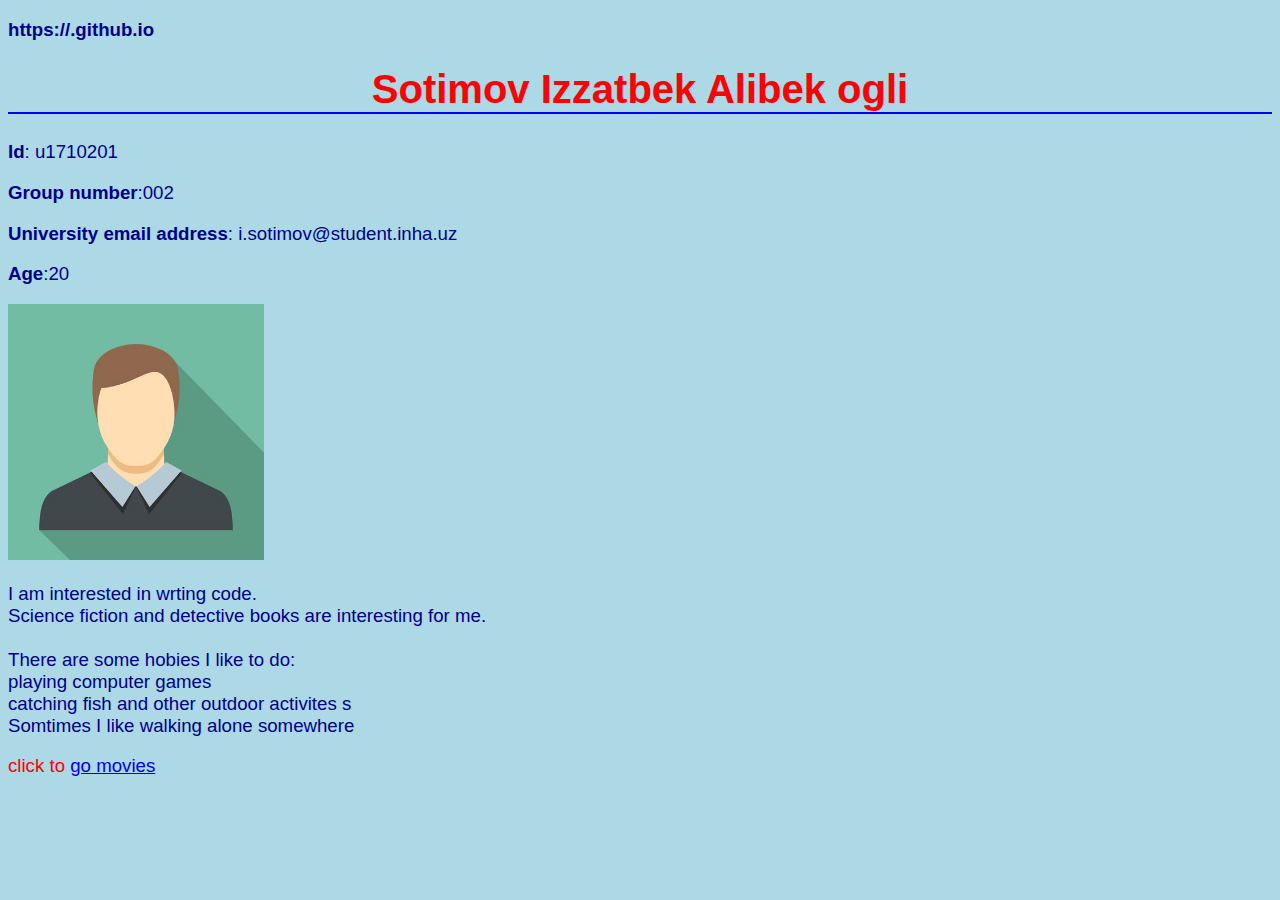
<file: index.html>
<!DOCTYPE html>
<html>
<head>
	<meta charset="utf-8">
	<p><b>https://.github.io</b></p>
	<title></title>
</head>
<link rel="stylesheet" href="style.css">
<body>
	<h1>Sotimov Izzatbek Alibek ogli</h1>
	

			<p><b>Id</b>: u1710201</p>
			<p><b>Group number</b>:002</p>
			<p><b>University email address</b>: i.sotimov@student.inha.uz</p>
			<p><b>Age</b>:20</p>

			<img src="12.jpg" alt="my avatar" width="256" height="256" >

	<p>I am interested in wrting code.
	<br>Science fiction and detective books are interesting for me.<br>
	<br>There are some hobies I like to do:
	<br> playing computer games
	<br>catching fish and other outdoor activites
	s<br>Somtimes I like walking alone somewhere 
	</p>
<p style="color:red;">click to <a href="movie.html"> go movies</p>
</body>
</html>
</file>
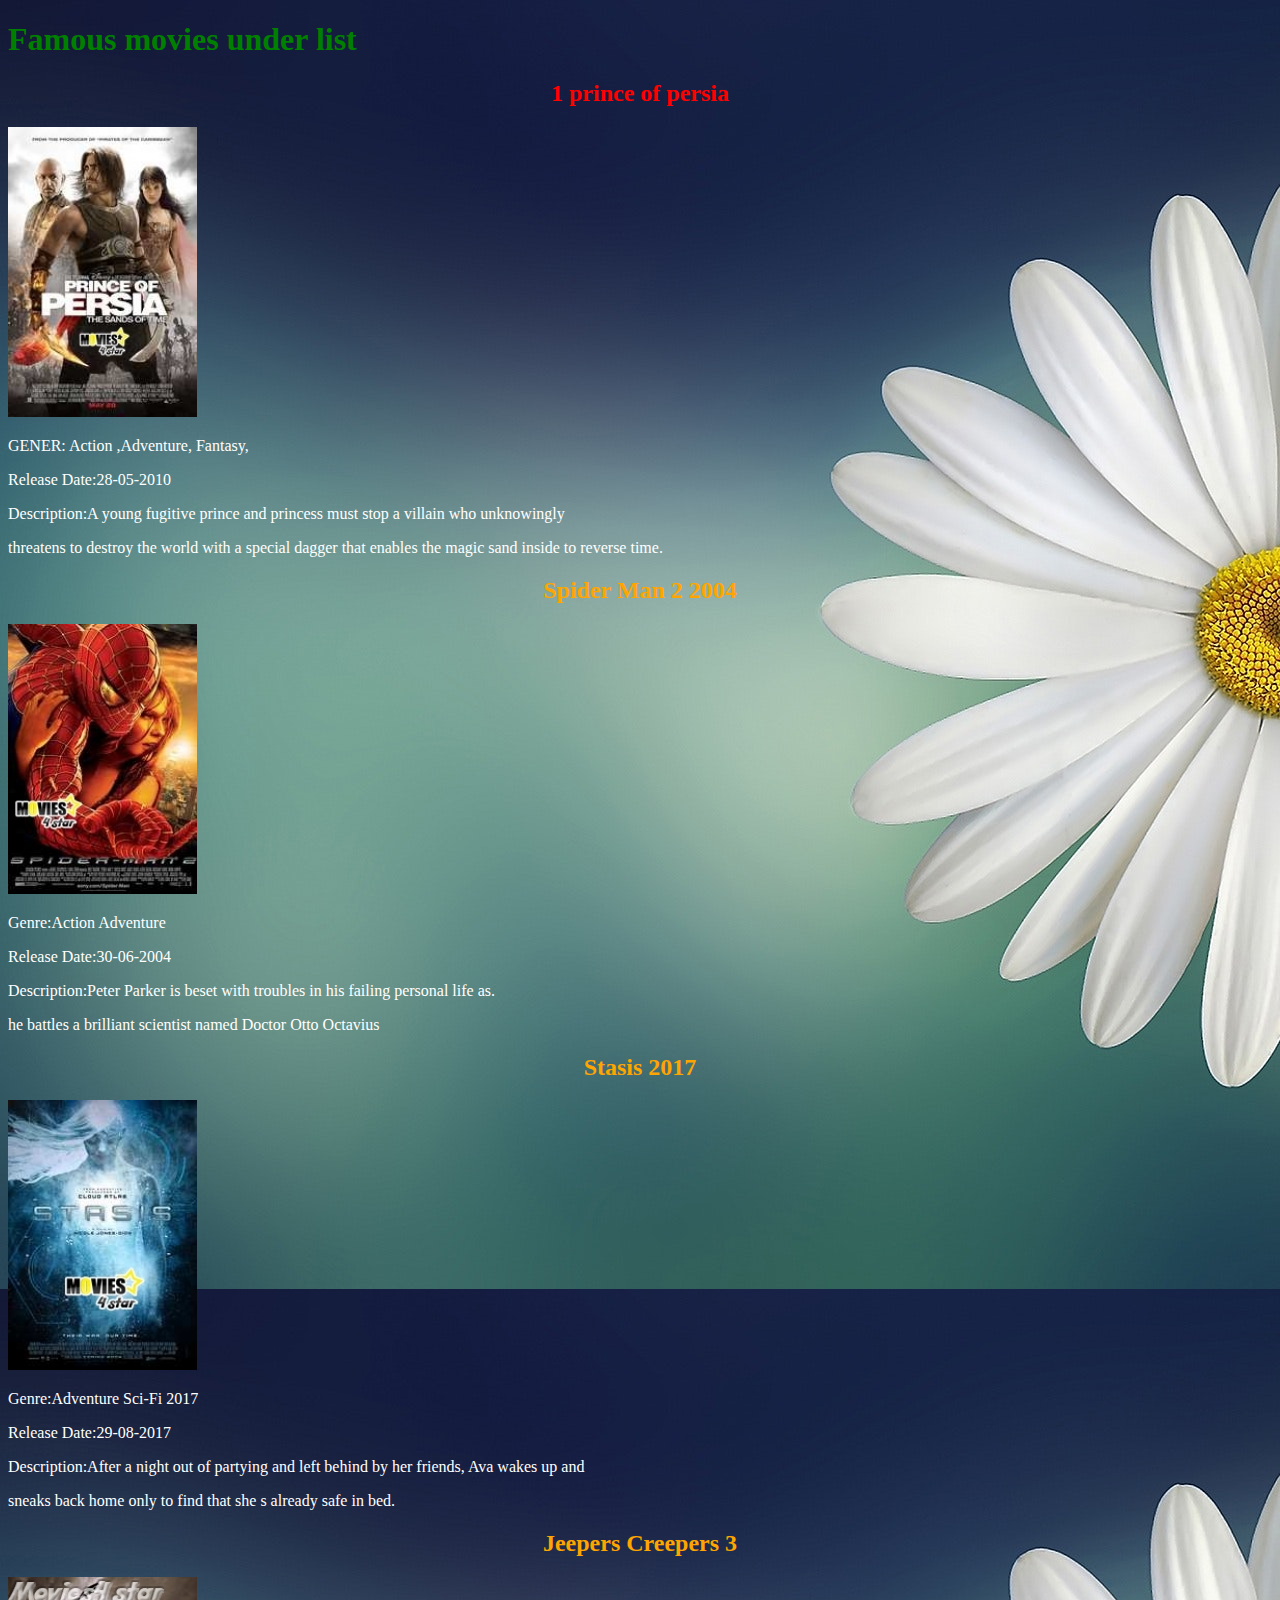
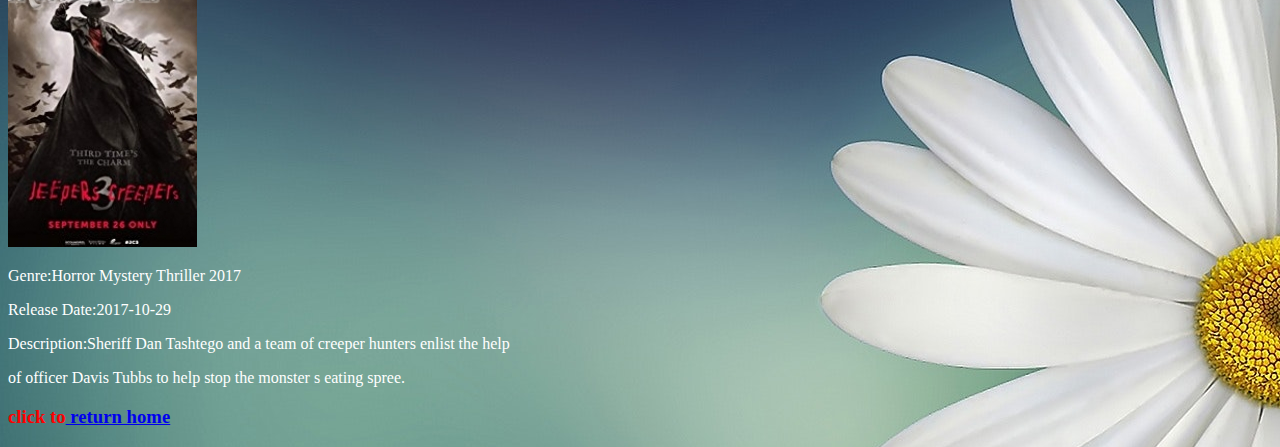
<file: movie.html>
<!DOCTYPE html>
<head>
	<h1 style="color:green;">Famous movies under list </h1>

<body style="background-image:url(plant-flower-bloom-36764.jpg)" >
	<style type="text/css">
h2{text-align: center;}
</style>

	<h2 style="color:red;"> 1 prince of  persia </h2>
	<p><a href="https://movies4star.co/movies-details/Prince-of-Persia-The-Sands-of-Time-2010-Mp4-Movie-Downlaod.html"><img src="timthumb.jpg"> </a></p>
	<p style="color:white;">GENER: Action ,Adventure, Fantasy,</p>
    <p style="color:white;">Release Date:28-05-2010</p>
    <p style="color:white;">Description:A young fugitive prince and princess must stop a villain who unknowingly
    <p style="color:white;">threatens to destroy the world with a special dagger that enables the magic sand inside to reverse time.</p>
<h2 style="color:orange;">Spider Man 2 2004</h2>
	<p><a href="https://movies4star.co/movies-details/Spider-Man-2-2004-Movie-Download-Full-Free-HDrip-Mp4-Online.html"><img src="spider.jpg"> </a></p>
	<p style="color:white;">Genre:Action Adventure </p>
	<p style="color:white;">Release Date:30-06-2004</p>
    <p style="color:white;">Description:Peter Parker is beset with troubles in his failing personal life as.</p>
    <p style="color:white;"> he battles a brilliant scientist named Doctor Otto Octavius</p>
	
<h2 style="color:orange;">Stasis 2017  </h2>
    <p><a href="https://movies4star.co/movies-details/Stasis-2017-Movie-Download-Full-Free-HDrip-Mp4-Online.html"><img src="ssss.jpg" ></p></a></p>
    <p style="color:white;">Genre:Adventure Sci-Fi 2017 </p>
    <p style="color:white;">Release Date:29-08-2017</p>
    <p style="color:white;">Description:After a night out of partying and left behind by her friends, Ava wakes up and</p>
    <p style="color:white;">sneaks back home only to find that she s already safe in bed.</p>	

<h2 style="color:orange;">Jeepers Creepers 3  </h2>
    <p><a href="https://movies4star.co/movies-details/Jeepers-Creepers-3-Movie-Download-Mkv-HD-Mp4-Free-Online.html"><img src="jas.jpg" ></p></a></p>
    <p style="color:white;">Genre:Horror Mystery Thriller 2017 </p>
    <p style="color:white;">Release Date:2017-10-29</p>
    <p style="color:white;">Description:Sheriff Dan Tashtego and a team of creeper hunters enlist the help</p>
    <p style="color:white;">of officer Davis Tubbs to help stop the monster s eating spree.</p>







<h3 style="color:red;">click to<a href="index.html"> return home</h3>
</body>
</head>
</file>
<file: style.css>
body 
{
	background-color: lightblue;
}
h1
{
	font-family:Comic Sans MS,cursive, sans-serif;
	text-align: center;
	font-size:30pt;
    color: rgb(255,99,71);
    
	border-bottom: solid 2px blue;
	color: red;
}
p
{
	font-family: Arial, Courier, monospace;
	font-size:14pt;
    color: darkblue;
    text-align: justify;
}
</file>
